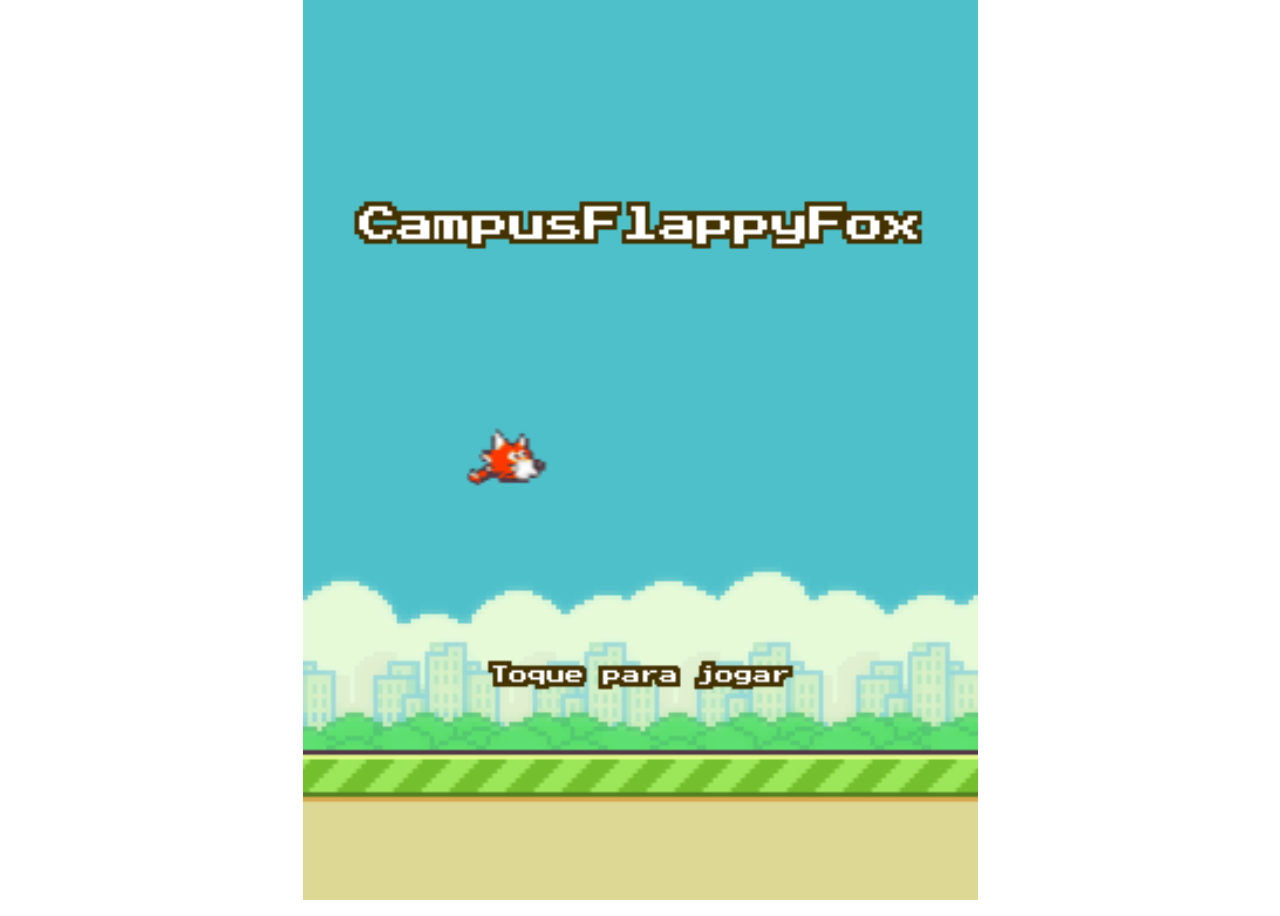
<file: index.html>
<!DOCTYPE html>
<html>
<head>
  <title>Campus Flappy Fox</title>
  <meta name="viewport" content="width=device-width">
  <style>
  body{
    margin: 0;
    padding: 0;
    height: 70%;


  }
  #screen canvas{
    margin: 0 auto;
  }

  #loading{
    position: absolute;
    font-family: "Verdana";
    width: 100%;
    text-align: center;
    color: white;
    font-size: 24px;
    top: 50%;
  }


  </style>
    <link rel="stylesheet" href="./css/foundation.css" />
    <link rel="stylesheet" href="./css/foundation-icons.css" />
    <script src="./js/vendor/modernizr.js"></script>

</head>
<body>
<div id="loading">Loading...</div>
<div id="screen"></div>
<div id="github"></div>
<script src="index.min.js?v=02131824"></script>
        <script src="./js/vendor/jquery.js"></script>
        <script src="./js/foundation/foundation.js"></script>
        <script src="./js/foundation/foundation.topbar.js"></script>


</html>
</file>
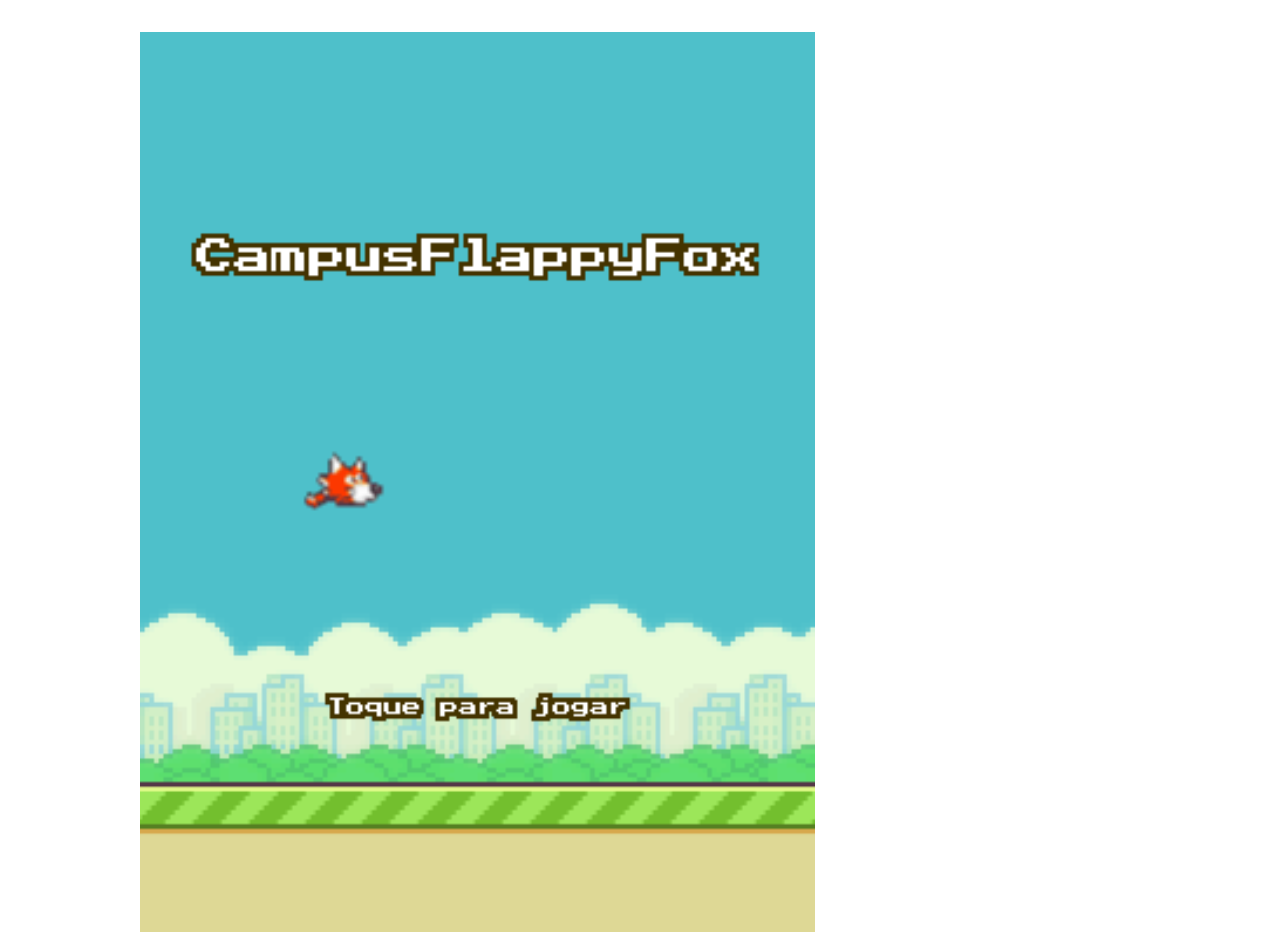
<file: flappy.html>
<!DOCTYPE html>
<html>
<head>
  <title>Flappy Bird</title>
  <meta name="viewport" content="width=device-width">
  <style>
  body{
    margin: 0;
    padding: 0;
    height: 70%;


  }
  #screen canvas{
    margin: 0 auto;
  }

  #loading{
    position: absolute;
    font-family: "Verdana";
    width: 100%;
    text-align: center;
    color: white;
    font-size: 24px;
    top: 50%;
  }

  @font-face
  {
      font-family: myFirstFont;
      src: url(../fonts/OldLondon.ttf);
  }

  </style>
    <link rel="stylesheet" href="../css/foundation.css" />
    <link rel="stylesheet" href="../css/foundation-icons.css" />
    <script src="../js/vendor/modernizr.js"></script>

</head>
<body 

<div class="row">
<div class="large-12 columns">
<div id="loading">Loading...</div>
<div id="github"></div>
<script src="index.min.js?v=02131824"></script>

        <br/>

        <script src="../js/vendor/jquery.js"></script>
        <script src="../js/foundation/foundation.js"></script>
        <script src="../js/foundation/foundation.topbar.js"></script>

</html>
</file>
